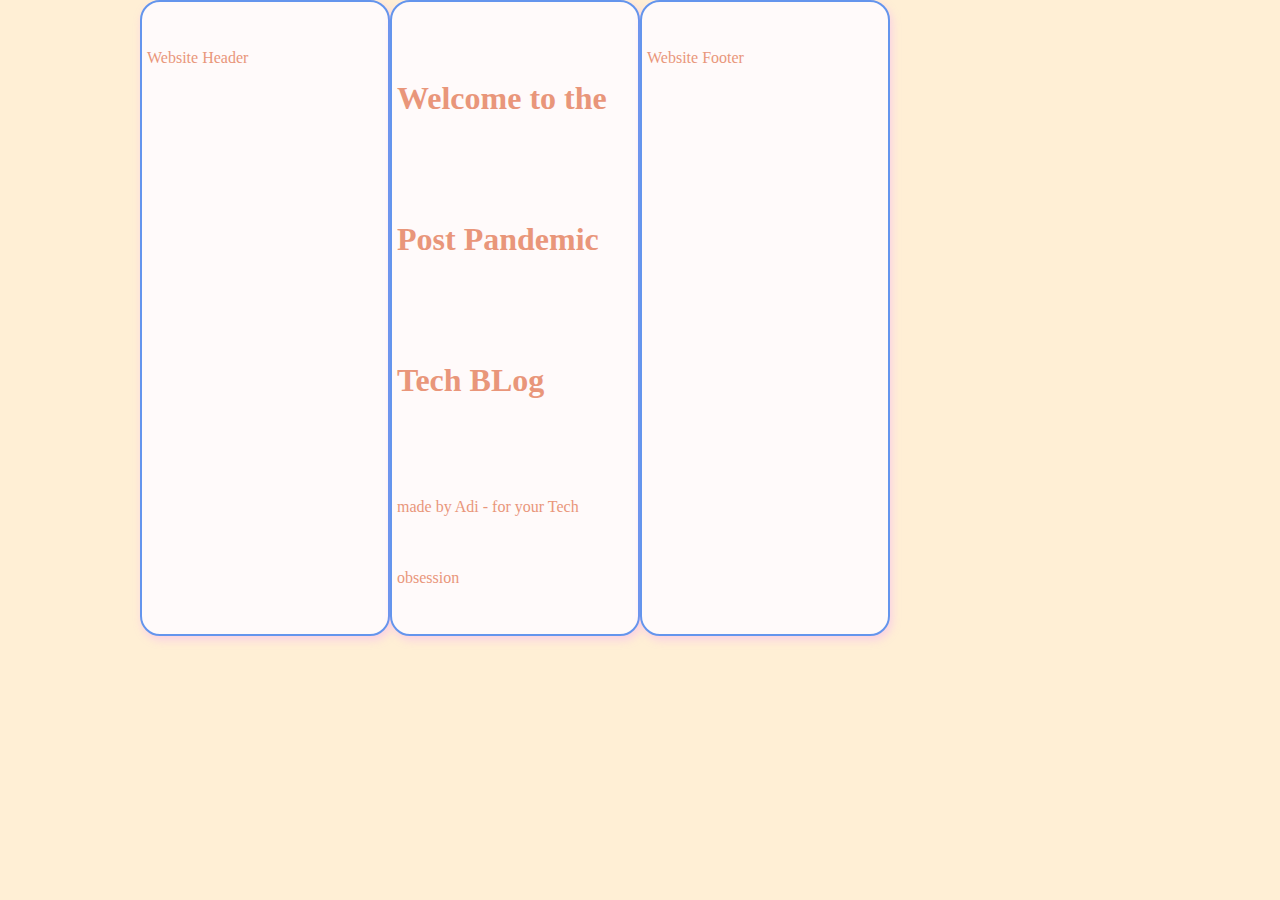
<file: index.html>
<!doctype html>
<html lang="en">

<head>
  <meta charset="utf-8">
  <title>Post Pandemic Tech Blog</title>

  <link rel="stylesheet" href="css/normalize.css">
  <link rel="stylesheet" href="css/main.css">
  <link rel="stylesheet" href="css/index.css">

</head>

<body>

<div class="grid1 container">
  <header class="gridItem"> <p>Website Header</p> </header>
  <main class="gridItem">

    <h1> Welcome to the Post Pandemic Tech BLog </h1>
    <!-- Add your site or application content here -->
    <p>made by Adi - for your Tech obsession</p>

  </main>
  <footer class="gridItem"> <p>Website Footer</p>  </footer>
</div>

</body>

</html>
</file>
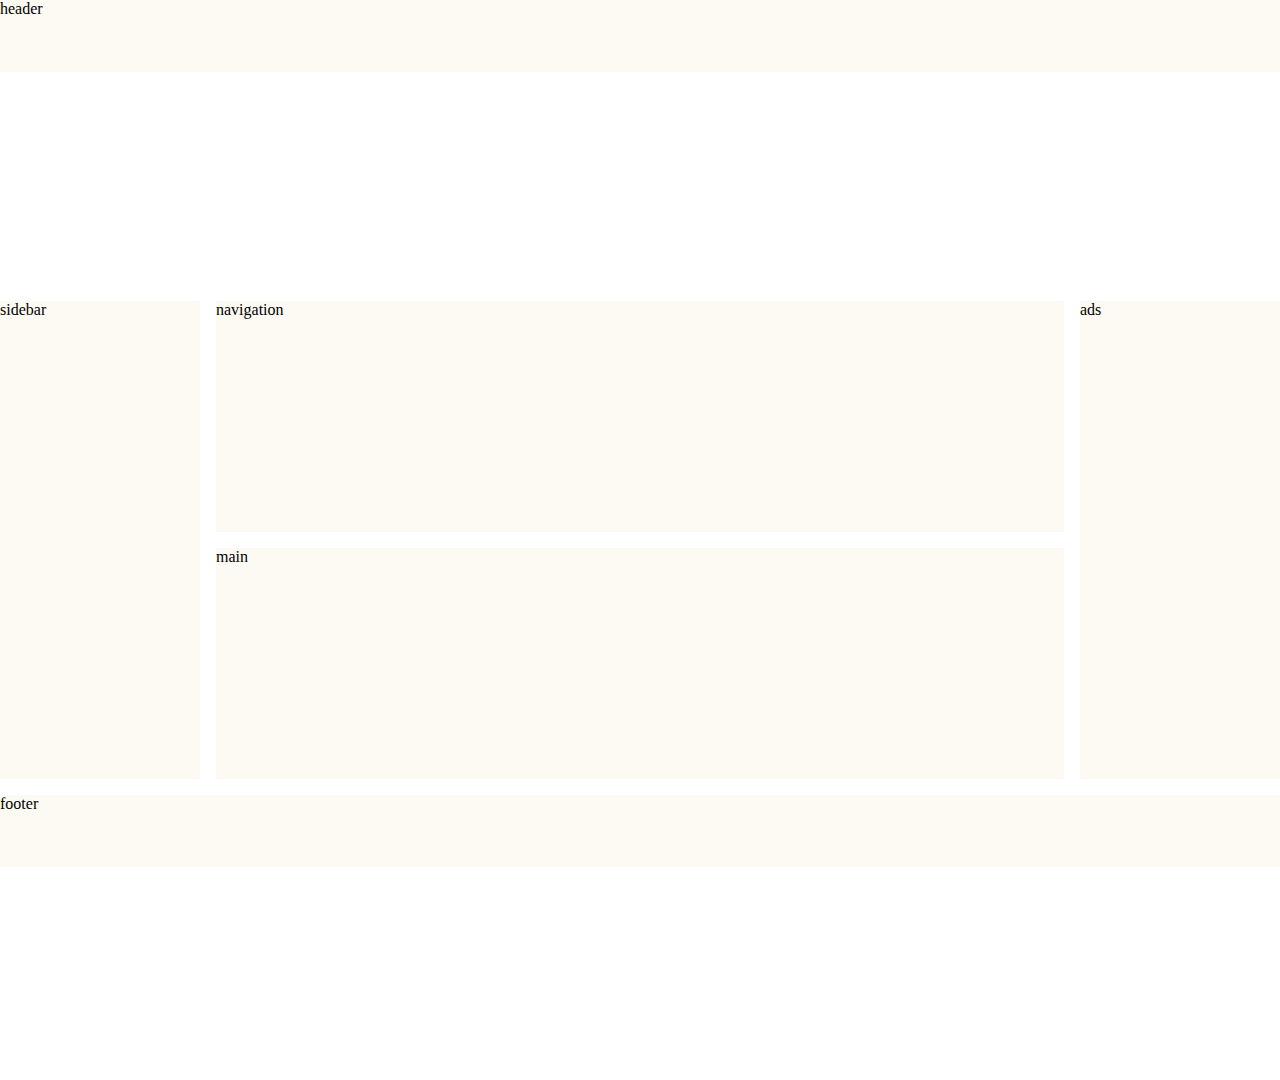
<file: figmaLayout.html>
<!DOCTYPE html>
<html lang="en">
<head>
  <meta charset="UTF-8"/>
  <meta name="viewport" content="width=device-width, initial-scale=1.0"/>
  <title>Figma Layout</title>

  <link rel="stylesheet" href="css/figmaLayout.css"/>
</head>
<body>
<div class="container">
  <div class="item header">header</div>

  <div class="item navigation">navigation</div>

  <div class="item main">main</div>

  <div class="item sidebar">sidebar</div>

  <div class="item ads">ads</div>

  <div class="item footer">footer</div>
</div>
</body>
</html>
</file>
<file: css/main.css>
/*! HTML5 Boilerplate v8.0.0 | MIT License | https://html5boilerplate.com/ */

/* main.css 2.1.0 | MIT License | https://github.com/h5bp/main.css#readme */
/*
 * What follows is the result of much research on cross-browser styling.
 * Credit left inline and big thanks to Nicolas Gallagher, Jonathan Neal,
 * Kroc Camen, and the H5BP dev community and team.
 */

/* ==========================================================================
   Base styles: opinionated defaults
   ========================================================================== */

html {
  color: #222;
  font-size: 1em;
  line-height: 4.4;
}

/*
 * Remove text-shadow in selection highlight:
 * https://twitter.com/miketaylr/status/12228805301
 *
 * Vendor-prefixed and regular ::selection selectors cannot be combined:
 * https://stackoverflow.com/a/16982510/7133471
 *
 * Customize the background color to match your design.
 */

::-moz-selection {
  background: #b3d4fc;
  text-shadow: none;
}

::selection {
  background: #b3d4fc;
  text-shadow: none;
}

/*
 * A better looking default horizontal rule
 */

hr {
  display: block;
  height: 1px;
  border: 0;
  border-top: 1px solid #ccc;
  margin: 1em 0;
  padding: 0;
}

/*
 * Remove the gap between audio, canvas, iframes,
 * images, videos and the bottom of their containers:
 * https://github.com/h5bp/html5-boilerplate/issues/440
 */

audio,
canvas,
iframe,
img,
svg,
video {
  vertical-align: middle;
}

/*
 * Remove default fieldset styles.
 */

fieldset {
  border: 0;
  margin: 0;
  padding: 0;
}

/*
 * Allow only vertical resizing of textareas.
 */

textarea {
  resize: vertical;
}

/* ==========================================================================
   Author's custom styles
   ========================================================================== */

/* ==========================================================================
   Helper classes
   ========================================================================== */

/*
 * Hide visually and from screen readers
 */

.hidden,
[hidden] {
  display: none !important;
}

/*
 * Hide only visually, but have it available for screen readers:
 * https://snook.ca/archives/html_and_css/hiding-content-for-accessibility
 *
 * 1. For long content, line feeds are not interpreted as spaces and small width
 *    causes content to wrap 1 word per line:
 *    https://medium.com/@jessebeach/beware-smushed-off-screen-accessible-text-5952a4c2cbfe
 */

.sr-only {
  border: 0;
  clip: rect(0, 0, 0, 0);
  height: 1px;
  margin: -1px;
  overflow: hidden;
  padding: 0;
  position: absolute;
  white-space: nowrap;
  width: 1px;
  /* 1 */
}

/*
 * Extends the .sr-only class to allow the element
 * to be focusable when navigated to via the keyboard:
 * https://www.drupal.org/node/897638
 */

.sr-only.focusable:active,
.sr-only.focusable:focus {
  clip: auto;
  height: auto;
  margin: 0;
  overflow: visible;
  position: static;
  white-space: inherit;
  width: auto;
}

/*
 * Hide visually and from screen readers, but maintain layout
 */

.invisible {
  visibility: hidden;
}

/*
 * Clearfix: contain floats
 *
 * For modern browsers
 * 1. The space content is one way to avoid an Opera bug when the
 *    `contenteditable` attribute is included anywhere else in the document.
 *    Otherwise it causes space to appear at the top and bottom of elements
 *    that receive the `clearfix` class.
 * 2. The use of `table` rather than `block` is only necessary if using
 *    `:before` to contain the top-margins of child elements.
 */

.clearfix::before,
.clearfix::after {
  content: " ";
  display: table;
}

.clearfix::after {
  clear: both;
}

/* ==========================================================================
   EXAMPLE Media Queries for Responsive Design.
   These examples override the primary ('mobile first') styles.
   Modify as content requires.
   ========================================================================== */

@media only screen and (min-width: 35em) {
  /* Style adjustments for viewports that meet the condition */
}

@media print,
  (-webkit-min-device-pixel-ratio: 1.25),
  (min-resolution: 1.25dppx),
  (min-resolution: 120dpi) {
  /* Style adjustments for high resolution devices */
}

/* ==========================================================================
   Print styles.
   Inlined to avoid the additional HTTP request:
   https://www.phpied.com/delay-loading-your-print-css/
   ========================================================================== */

@media print {
  *,
  *::before,
  *::after {
    background: #fff !important;
    color: #000 !important;
    /* Black prints faster */
    box-shadow: none !important;
    text-shadow: none !important;
  }

  a,
  a:visited {
    text-decoration: underline;
  }

  a[href]::after {
    content: " (" attr(href) ")";
  }

  abbr[title]::after {
    content: " (" attr(title) ")";
  }

  /*
   * Don't show links that are fragment identifiers,
   * or use the `javascript:` pseudo protocol
   */
  a[href^="#"]::after,
  a[href^="javascript:"]::after {
    content: "";
  }

  pre {
    white-space: pre-wrap !important;
  }

  pre,
  blockquote {
    border: 1px solid #999;
    page-break-inside: avoid;
  }

  /*
   * Printing Tables:
   * https://web.archive.org/web/20180815150934/http://css-discuss.incutio.com/wiki/Printing_Tables
   */
  thead {
    display: table-header-group;
  }

  tr,
  img {
    page-break-inside: avoid;
  }

  p,
  h2,
  h3 {
    orphans: 3;
    widows: 3;
  }

  h2,
  h3 {
    page-break-after: avoid;
  }
}
</file>
<file: css/index.css>
* {
  box-sizing: border-box;
}

body {
  font-family: "Apple Braille";
  color: darksalmon;
  background-color: papayawhip;
  margin: 0 auto;
  padding: 0;
  max-width: 1000px;
}

.grid1 {
  display: grid;
  grid-template-columns: repeat(4, 1fr);
  /*grid-template-rows: repeat(8, 1fr);*/
  margin: 0 auto;
  padding: 0;
}

.gridItem{
  border: 2px solid cornflowerblue;
  border-radius: 20px;
  box-shadow: 2px 4px 8px rgba(238, 153, 255, 0.35);
  padding: 5px;
  background-color: snow;
}
</file>
<file: css/figmaLayout.css>
* {
  margin: 0;
  padding: 0;
}

.container {
  display: grid;
  height: 100vh;
  grid-template-rows: auto auto 1fr auto auto auto;
  gap: 1em;
}

/*Media Query for wide screen tablets and Laptops*/
@media (min-width: 720px) {
  .container {
    height: 120vh;
    grid-template-columns:repeat(12, 1fr);
    grid-template-rows:auto auto auto auto;
  }

  /* end of container */
  .container .header {
    grid-column: 1 / span 12;
    height: 8vh;
    background-color: rgba(249, 243, 223, 0.38);
  }

  .container .navigation {
    grid-column: 3 / span 8;
    background-color: rgba(249, 243, 223, 0.38);
  }

  .container .main {
    grid-column: 3 / span 8;
    background-color: rgba(249, 243, 223, 0.38);

  }

  .container .sidebar {
    grid-row: 2 / span 2;
    grid-column: 1 / span 2;
    background-color: rgba(249, 243, 223, 0.38);
  }

  .container .ads {
    grid-row: 2 / span 2;
    grid-column: 11 / span 2;
    background-color: rgba(249, 243, 223, 0.38);
  }

  .container .footer {
    grid-column: 1 / span 12;
    height: 8vh;
    background-color: rgba(249, 243, 223, 0.38);
  }
}

/* End of Media query for Tablet and laptop*/

/*Media Query for Tablet and Phones*/
@media (max-width: 720px) {
  .container {
    height: 100vh;
    grid-template-rows:auto auto auto auto;
    grid-template-columns:repeat(12, 1fr);
  }

  /* end of container */
  .header {
    grid-column: 1 / span 12;
    background-color: rgba(249, 243, 223, 0.38);
  }

  .navigation {
    grid-column: 3 / span 8;
    background-color: rgba(249, 243, 223, 0.38);
  }

  .main {
    grid-column: 3 / span 8;
    background-color: rgba(249, 243, 223, 0.38);
  }

  .sidebar {
    grid-column: 1 / span 2;
    background-color: rgba(249, 243, 223, 0.38);
  }

  .ads {
    grid-column: 11 / span 2;
    background-color: rgba(249, 243, 223, 0.38);
  }

  .footer {
    grid-column: 1 / span 12;
    background-color: rgba(249, 243, 223, 0.38);
  }
}

/* End of Media query for Tablet and Phones*/
</file>
